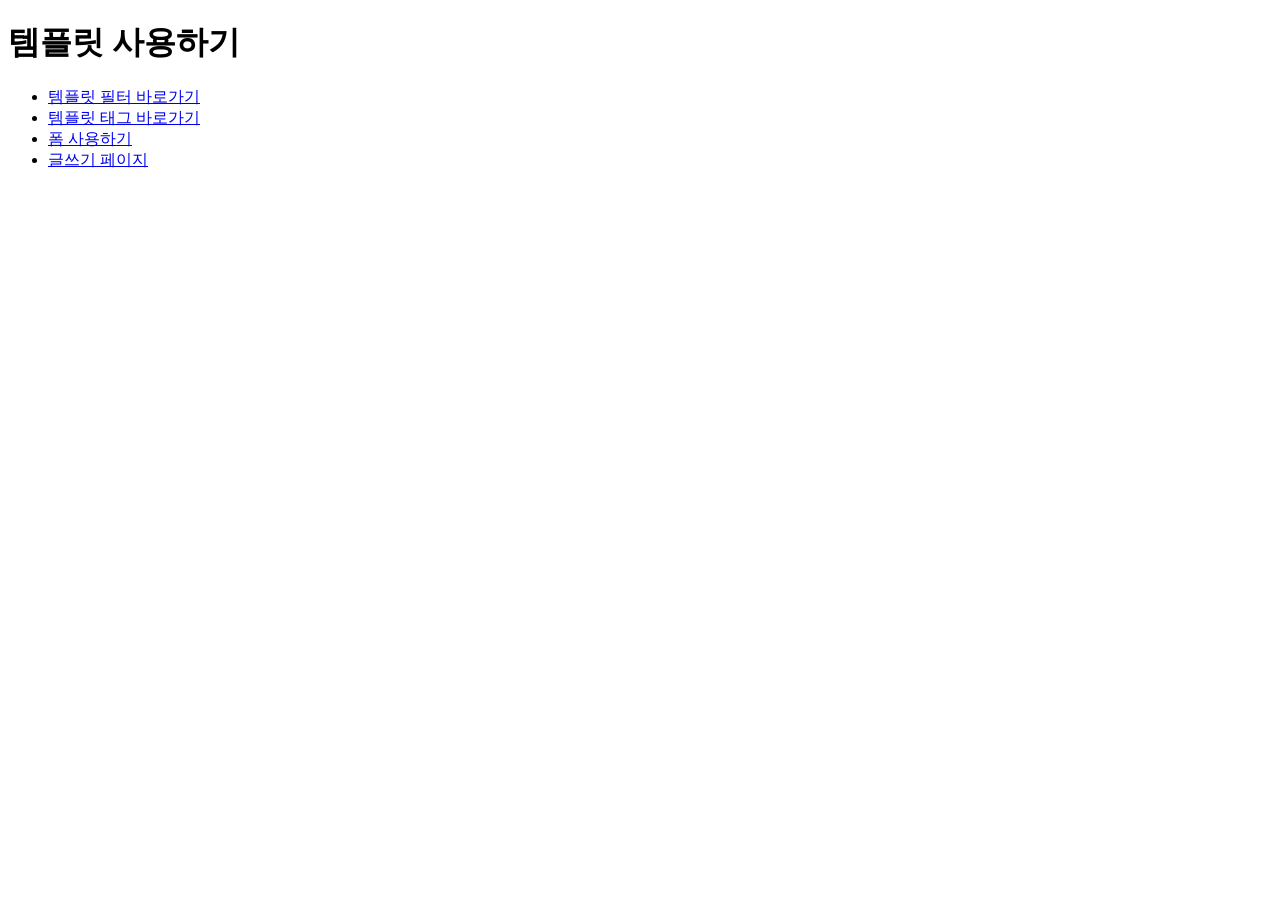
<file: ProjectRoot/tempapps/templates/index.html>
<!DOCTYPE html>
<html lang="en">
<head>
    <meta charset="UTF-8">
    <meta http-equiv="X-UA-Compatible" content="IE=edge">
    <meta name="viewport" content="width=device-width, initial-scale=1.0">
    <title>Document</title>
</head>
<body>
    <h1>템플릿 사용하기</h1>

    <ul>
        <li><a href="./template.filter/" target="_blank">템플릿 필터 바로가기</a></li>
        <li><a href="./template.tag/" target="_blank">템플릿 태그 바로가기</a></li>
        <li><a href="./form.create/" target="_blank">폼 사용하기</a></li>
        <li><a href="./boardWrite/" target="_blank">글쓰기 페이지</a></li>
    </ul>
</body>
</html>
</file>
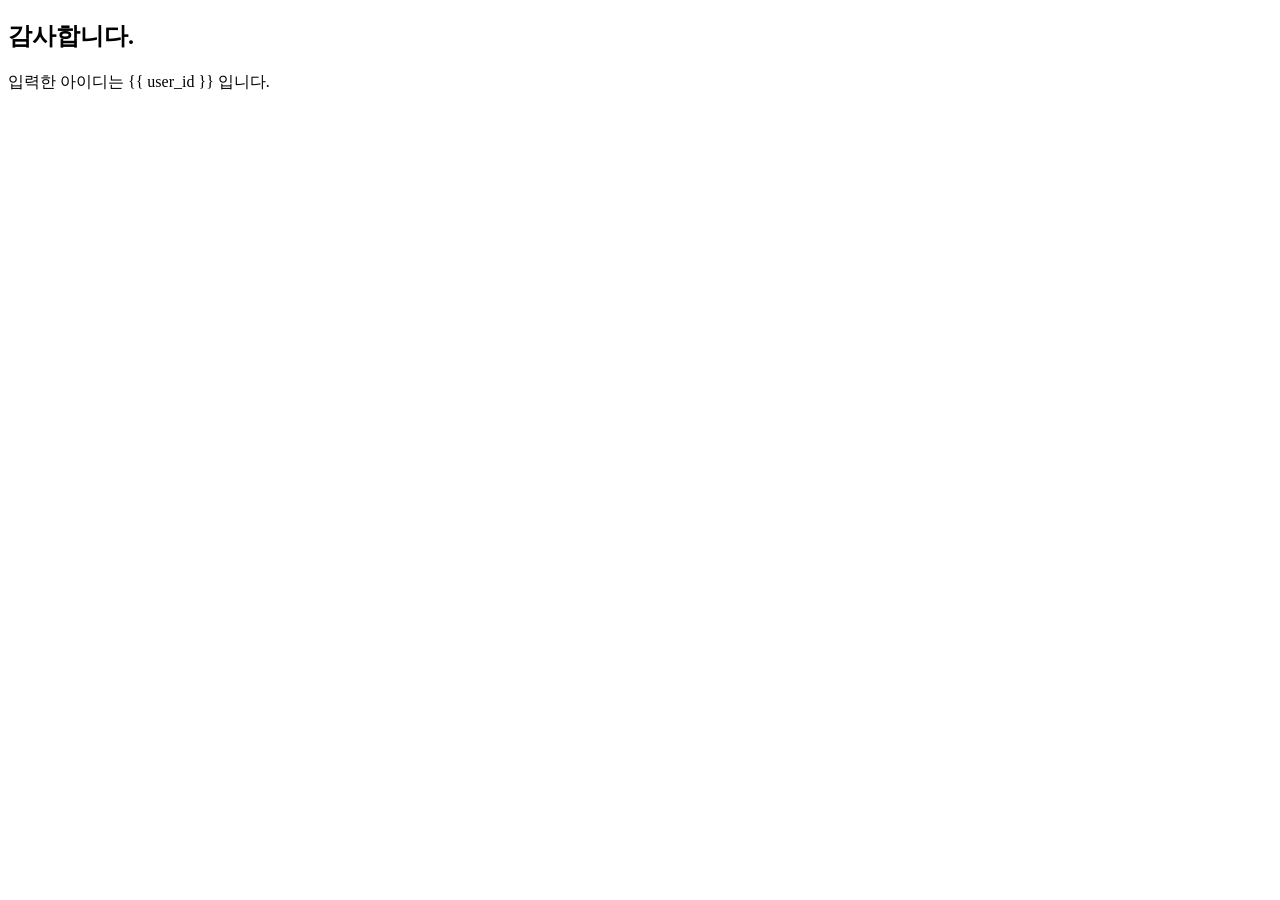
<file: ProjectRoot/tempapps/templates/thanks.html>
<!DOCTYPE html>
<html lang="en">
<head>
    <meta charset="UTF-8">
    <meta http-equiv="X-UA-Compatible" content="IE=edge">
    <meta name="viewport" content="width=device-width, initial-scale=1.0">
    <title>Document</title>
</head>
<body>
    <h2>감사합니다.</h2>
    <p>
        입력한 아이디는 {{ user_id }} 입니다.
    </p>
</body>
</html>
</file>
